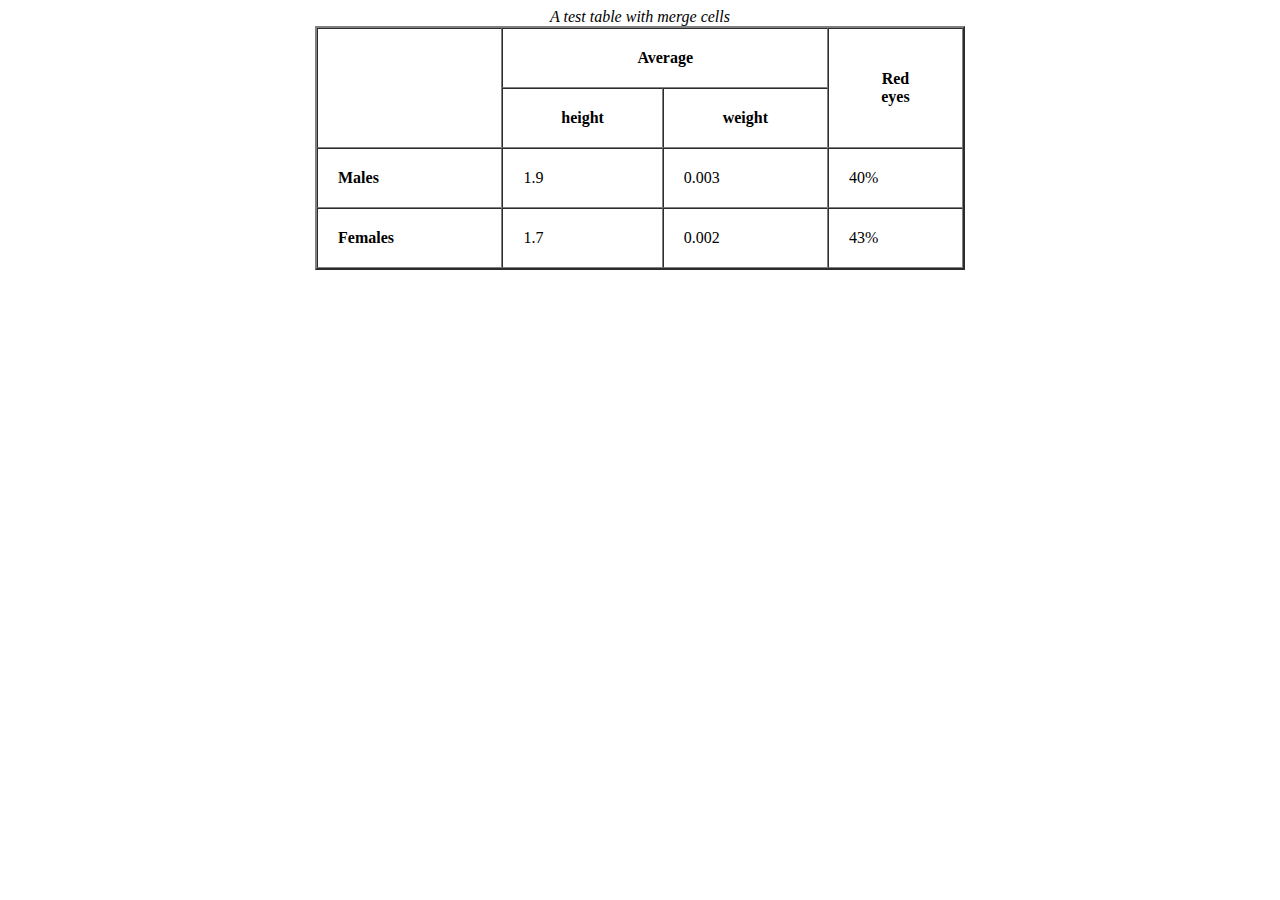
<file: index.html>
<!DOCTYPE html>
<html lang="en">
<head>
    <meta charset="UTF-8">
    <meta http-equiv="X-UA-Compatible" content="IE=edge">
    <meta name="viewport" content="width=device-width, initial-scale=1.0">
    <title>TABLES</title>
</head>
<body>
    <table border="2px" cellspacing="0px" cellpadding="20px" align="center" width="650" height="100">
    <caption><em>A test table with merge cells</em></caption> 
        <th rowspan="2"><th colspan="2">Average<th rowspan="2">Red<br>eyes</th>
           <tr><th>height</th>
            <th>weight</th>
            <tr><th align="left">Males</th>
             <td>1.9</td><td>0.003</td><td>40%</td><tr>
             <th align="left">Females</th>
             <td>1.7</td>
             <td>0.002</td>
             <td>43%</td>
    </table>
</body>
</html>
</file>
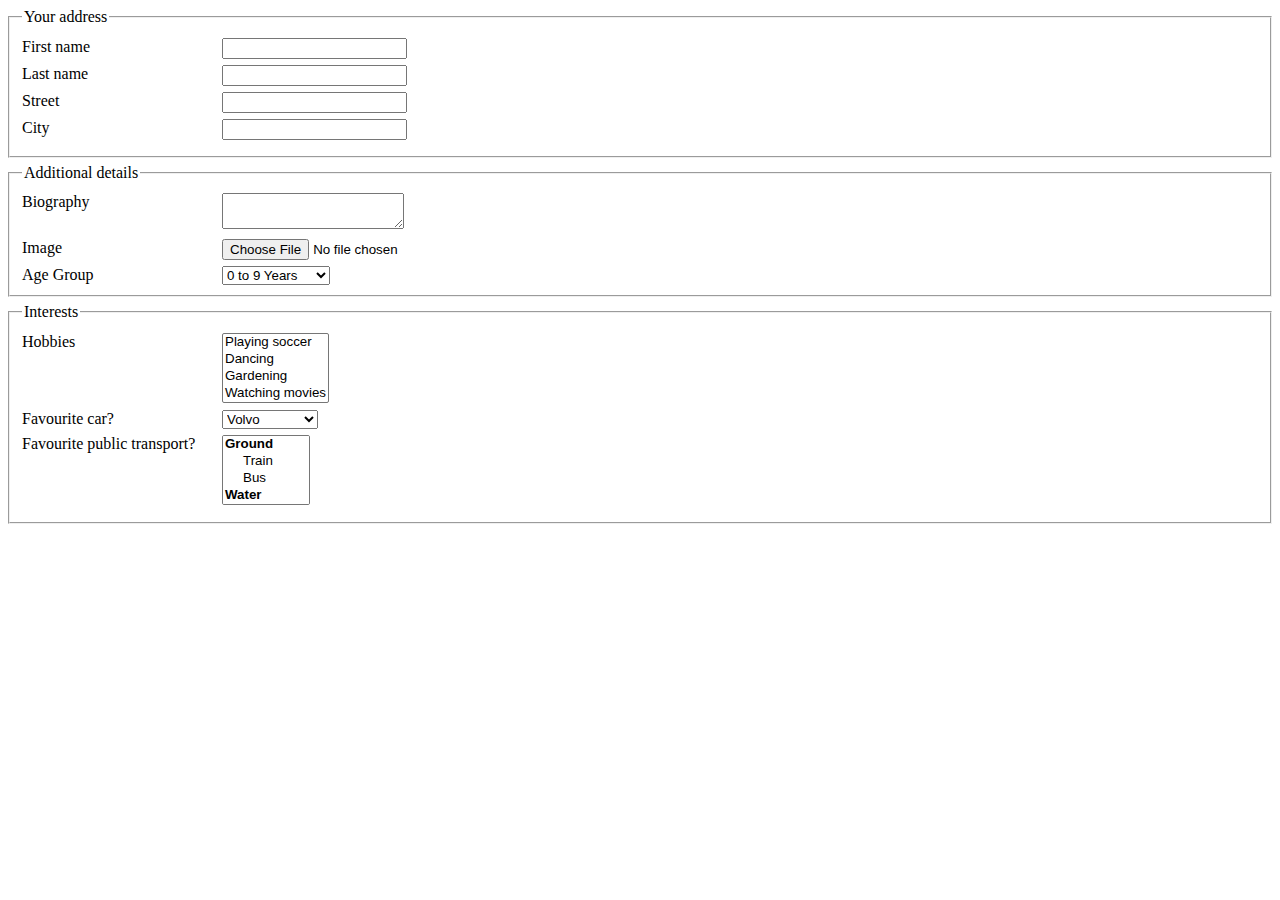
<file: about.html>
<!DOCTYPE html>
<html lang="en">
<head>
    <meta charset="UTF-8">
    <meta http-equiv="X-UA-Compatible" content="IE=edge">
    <meta name="viewport" content="width=device-width, initial-scale=">
    <link rel="stylesheet" href="./css/style.css">
    <title>FORMS</title>
</head>
<body>
    <form>
        <fieldset>
          <legend>Your address</legend>
          <div class="control">
            <label for="first_name">First name</label><input id="first_name" type="text" />
          </div>
          <div class="control">
            <label for="last_name">Last name</label><input id="last_name" type="text" />
          </div>
          <div class="control">
            <label for="street">Street</label><input id="street" type="text" />
          </div>
          <div class="control">
            <label for="city">City</label><input id="city" type="text" />
          </div>
        </fieldset>
        <fieldset>
          <legend>Additional details</legend>
          <div class="control">
            <label for="biography">Biography</label><textarea id="biography"></textarea>
          </div>
          <div class="control">
            <label for="image">Image</label><input id="image" type="file" />
          </div>
          <div class="arrow">
            <label for="age_group">Age Group</label><select id="age_group">
              <option>
                0 to 9 Years
              </option>
              <option>
                10 to 19 Years
              </option>
              <option>
                20 to 29 Years
              </option>
              <option>
                30 to 39 Years
              </option>
              <option>
                40 to 49 Years
              </option>
              <option>
                50 to 59 Years
              </option>
              <option>
                60 to 69 Years
              </option>
              <option>
                70 to 79 Years
              </option>
              <option>
                80 to 89 Years
              </option>
              <option>
                90 to 99 Years
              </option>
            </select>
          </div>
        </fieldset>
        <fieldset>
          <legend>Interests</legend>
          <div class="control">
            <label for="hobbies">Hobbies</label><select id="hobbies" multiple="">
              <option>
                Playing soccer
              </option>
              <option>
                Dancing
              </option>
              <option>
                Gardening
              </option>
              <option>
                Watching movies
              </option>
            </select>
          </div>
          <div class="control" >
            <label for="favourite_car">Favourite car?</label><select id="favourite_car"><optgroup label="Swedish Cars">
                <option>
                  Volvo
                </option>
                <option>
                  Saab
                </option>
              </optgroup><optgroup label="German Cars">
                <option>
                  Mercedes
                </option>
                <option>
                  Audi
                </option>
              </optgroup></select>
          </div>
          <div class="control">
            <label for="public_transports">Favourite public transport?</label><select id="public_transports" multiple=""><optgroup label="Ground">
                <option>
                  Train
                </option>
                <option>
                  Bus
                </option>
              </optgroup><optgroup label="Water">
                <option>
                  Ship
                </option>
                <option>
                  Submarine
                </option>
              </optgroup><optgroup label="Air">
                <option>
                  Plane
                </option>
                <option>
                  Cable Car
                </option>
              </optgroup></select>
          </div>
        </fieldset>
      </form>
    
</body>
</html>
</file>
<file: css/style.css>
.control, fieldset {
    margin: 6px 0;
  }
  
  label {
    display: inline-block;
    width: 200px;
    vertical-align: top;
  }
  
  input + label {
    width: auto;
  }
  select {
    scrollbar-arrow-color: blue;
  }
</file>
